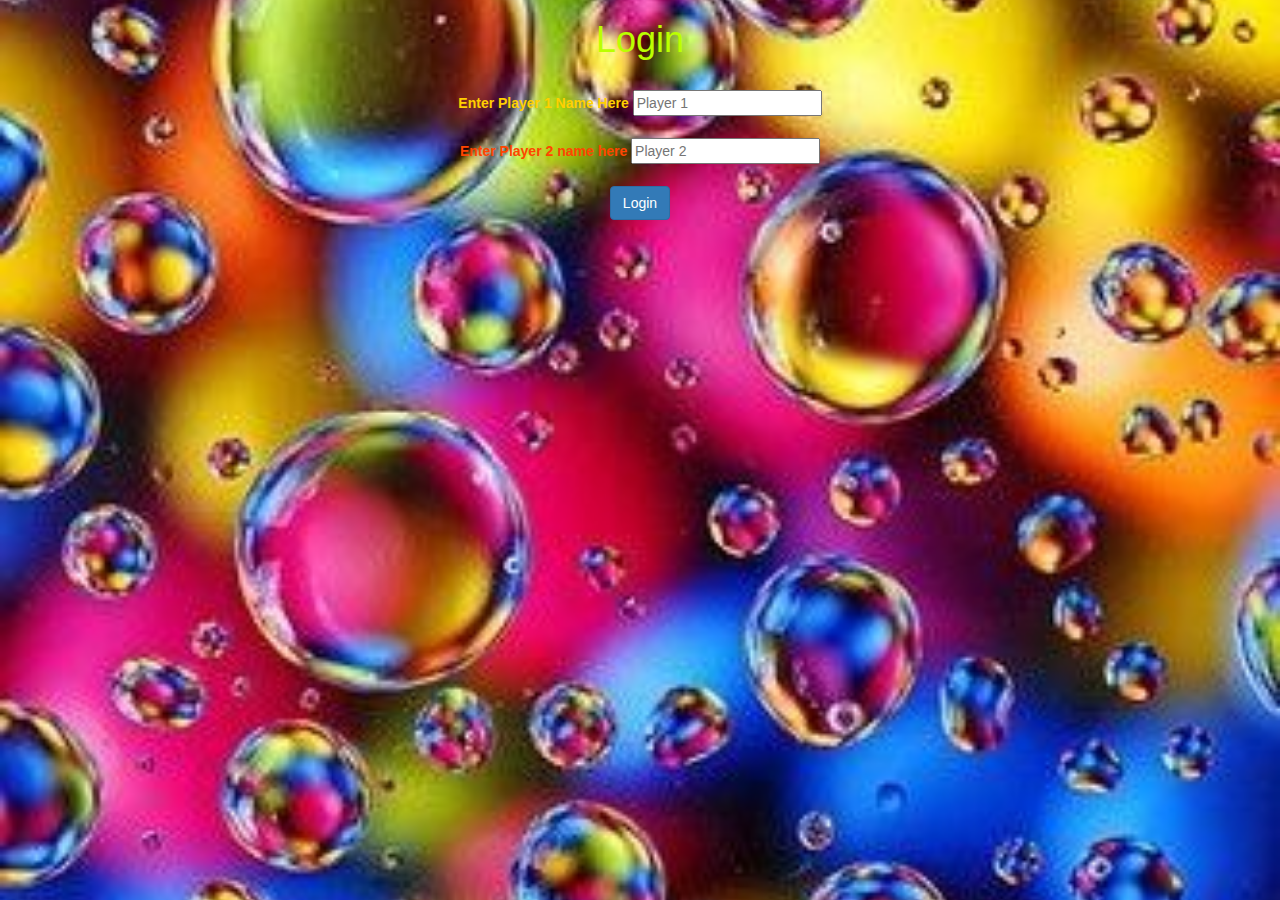
<file: index.html>
<html>
    <head>
        <title>Maths quiz</title>
        
     <meta name="viewport" content="width=device-width, initial-scale=1">
     <link rel="stylesheet" href="https://maxcdn.bootstrapcdn.com/bootstrap/3.4.0/css/bootstrap.min.css">
     <script src="https://ajax.googleapis.com/ajax/libs/jquery/3.4.1/jquery.min.js"></script>
     <script src="https://maxcdn.bootstrapcdn.com/bootstrap/3.4.0/js/bootstrap.min.js"></script>
     <link rel="stylesheet" type="text/css" href="style.css">
     <script src="main.js"></script>
    </head>
    <body class="body-background">
        <center>
            <h1 style="color:rgb(187, 255, 0);">Login</h1>
            <br>
            <div style="color: rgb(255, 208, 0);">
                <label>Enter Player 1 Name Here</label>
             <input type="text" id="person1" placeholder="Player 1">
             <br>
            </div>
            <br>
            <div style="color: orangered;">
                <label>Enter Player 2 name here</label>
             <input type="text" id="person2" placeholder="Player 2">
             <br>
            </div>
            <br>
            <button class="btn btn-primary" onclick="nextpage()">Login</button>
        </center>
    </body>
</html>
</file>
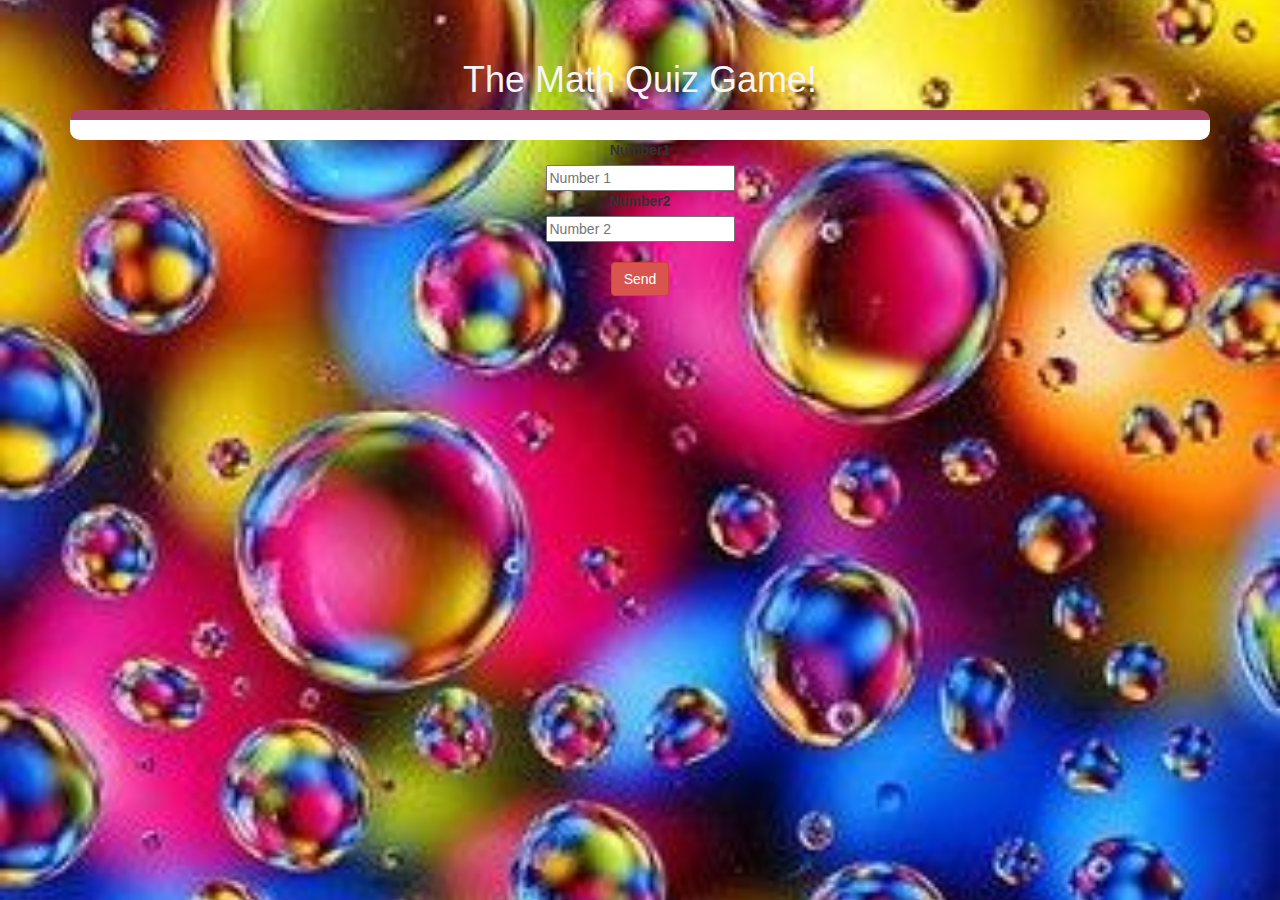
<file: quiz.html>
<html>
    <head>
        <title>Math quiz</title>
        <meta name="viewport" content="width=device-width, initial-scale=1">
     <link rel="stylesheet" href="https://maxcdn.bootstrapcdn.com/bootstrap/3.4.0/css/bootstrap.min.css">
     <script src="https://ajax.googleapis.com/ajax/libs/jquery/3.4.1/jquery.min.js"></script>
     <script src="https://maxcdn.bootstrapcdn.com/bootstrap/3.4.0/js/bootstrap.min.js"></script>
      <link rel="stylesheet" type="text/css" href="quiz.css">
      <script src="quiz.js"></script>
    </head>
    <body class="back">
        <h4 id="player1_name"></h4><span id="score1"></span>
        <br>
        <h4 id="player2_name"></h4><span id="score2"></span>
        <div class="container">
            <center>
                <h1 style="color: whitesmoke;">The Math Quiz Game!</h1>
                <h4 id="question_turn"></h4>
                <h4 id="ans_turn"></h4>
                <div id="output"></div>
                <label>Number1</label>
                <br>
                <input type="text" id="number1" placeholder="Number 1">
                <br>
                <label>Number2</label>
                <br>
                <input type="text" id="number2" placeholder="Number 2">
                <br>
                <br>
                <button class="btn btn-danger" onclick="Send()">Send</button>
            </center>
        </div>
    </body>
</html>
</file>
<file: style.css>
.body-background{
    background-image: url(img.jpg);
    background-position: center;
    background-size: cover;
}
</file>
<file: quiz.css>
#output{
    background-color: white;
    border-radius: 10px;
    border-top: 10px solid #AA4465;
    padding: 10px;
    float: none;
    text-align: left;
}
.back{
    background-image: url(img.jpg);
    background-position: center;
    background-size: cover;
}
</file>
